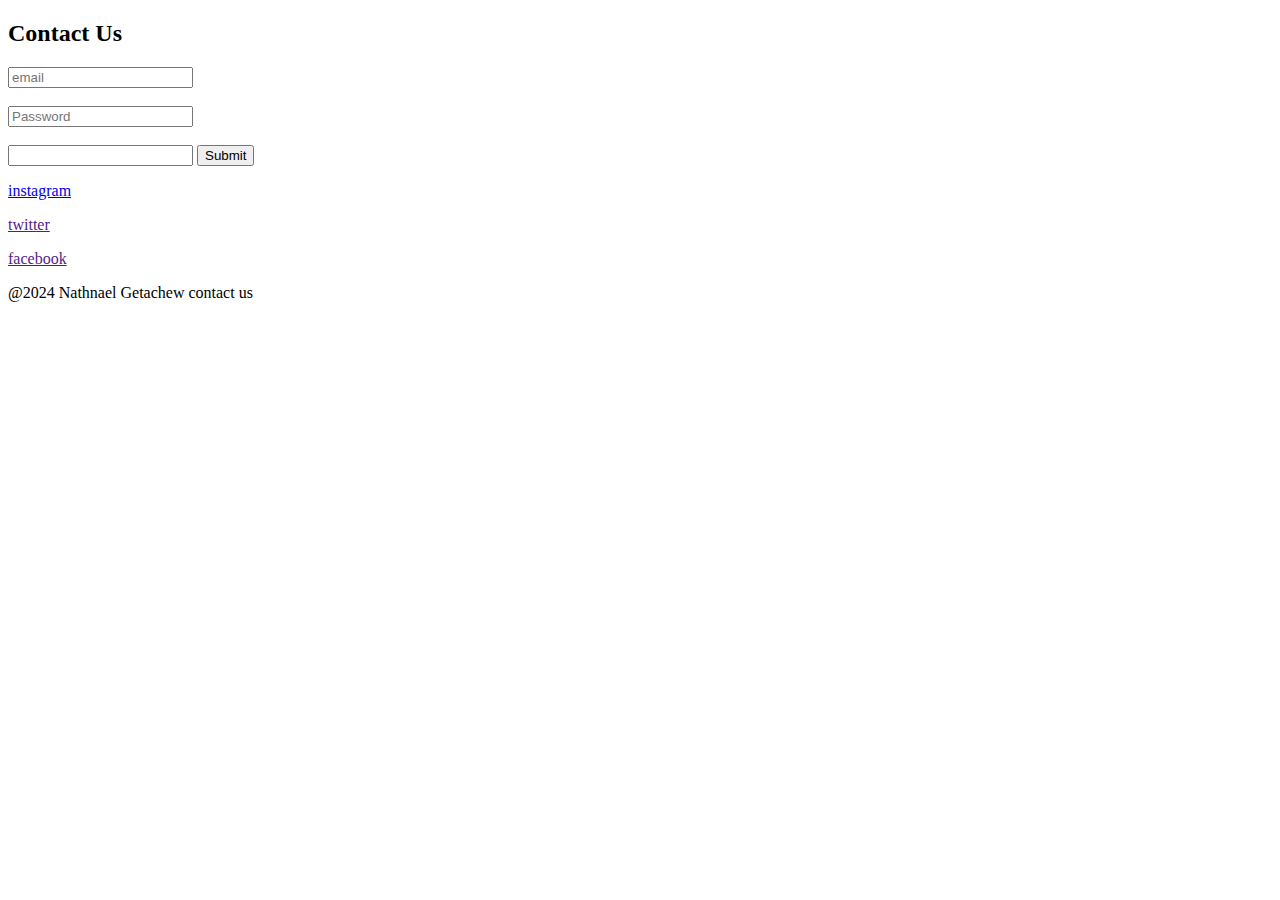
<file: contact.html>
<!DOCTYPE html>
<html lang="en">

<head>
    <meta charset="UTF-8">
    <meta name="viewport" content="width=device-width, initial-scale=1.0">
    <link rel="stylesheet"
        href="C:\Users\nathnael.getachew\OneDrive - Safaricom Ethiopia\Desktop\Web Dev\HTML CSS\CSS-My Site\CSS\styles.css">
    <title>Nathnael Getachew - web designer</title>

    <link rel="icon"
        href="C:\Users\nathnael.getachew\OneDrive - Safaricom Ethiopia\Desktop\Web Dev\HTML CSS\CSS-My Site\lion.jpg">
</head>

<body class="contact_body">

    <!--  <img class="" src="C:\Users\nathnael.getachew\OneDrive - Safaricom Ethiopia\Desktop\Web Dev\CSS-My Site\image\desert.png" alt="pic">
 -->
    <div class="contact_background"></div>
    <div class="card">
        <h2 class="card_h2">Contact Us</h2>
        <form action="">
            <input type="email" placeholder="email"> <br> <br>
            <input type="password" placeholder="Password"> <br> <br>
            <!-- <p>Text Box</p> -->
            <input class="textBox" type="text">
            <button class="button_1">Submit</button>

        </form>
    </div>
</body>

<footer>
    <div class="footer">
        <a href="https://www.youtube.com/watch?v=OXGznpKZ_sA&list=PLWKjhJtqVAbmMuZ3saqRIBimAKIMYkt0E&index=3"
            target="-blank">
            <p class="insta">instagram</p>
        </a>
        <a href="">
            <p class="twitter">twitter</p>
        </a>
        <a href="">
            <p class="facebook">facebook</p>
        </a>
        <p class="watermark">@2024 Nathnael Getachew contact us</p>


</footer>


</html>
</file>
